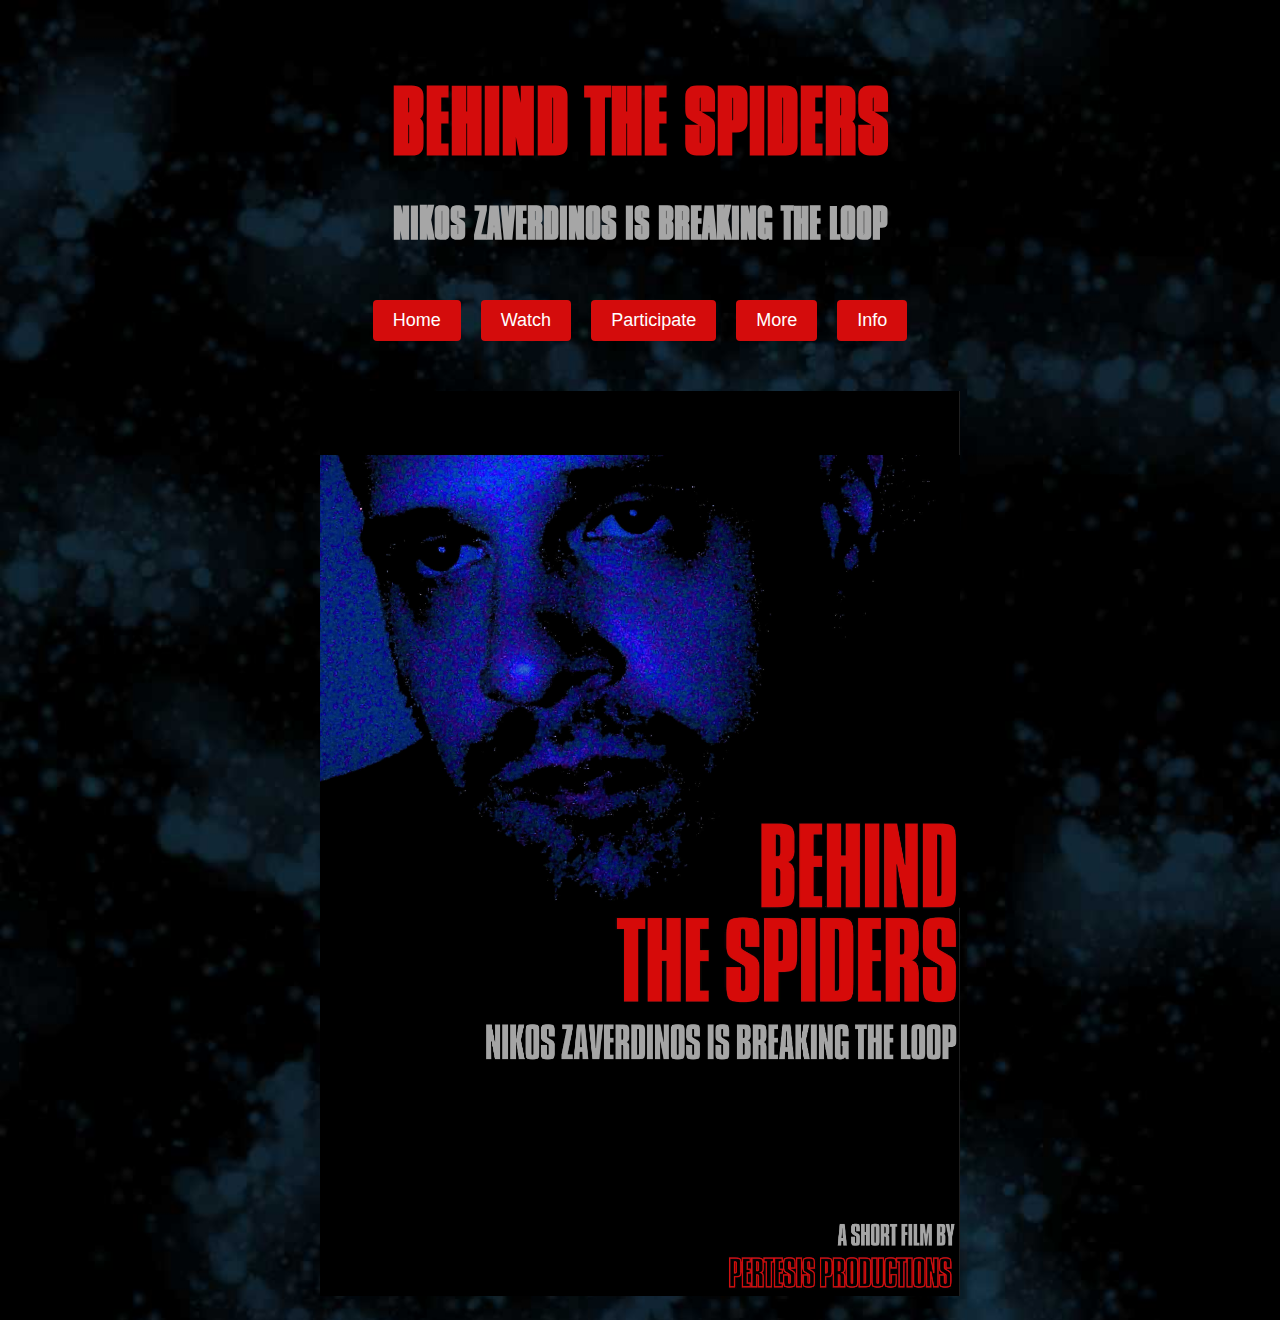
<file: index.html>
<!DOCTYPE html>
<html>
<head>
  <meta charset="UTF-8" />
  <title>BEHIND THE SPIDERS</title>
  <link rel="stylesheet" type="text/css" href="./site/style.css" />
</head>
<body>
  <h1><a href='index.html'>BEHIND THE SPIDERS</a></h1>
  <h2>NIKOS ZAVERDINOS IS BREAKING THE LOOP</h2>
    <div class="buttons">
      <button onclick="window.location.href='./index.html'">Home</button>
      <button onclick="window.location.href='site/watch.html'">Watch</button>
      <button onclick="window.location.href='site/questions.html'">Participate</button>
      <button onclick="window.location.href='site/answers.html'">More</button>
      <button onclick="window.location.href='site/more-info.html'">Info</button>
    </div>
    <div class="container">
    <div class="image-container">
	    <img src="./site/cover_small.jpg" alt="image">
    </div>
    </div>
</body>
</html>
</file>
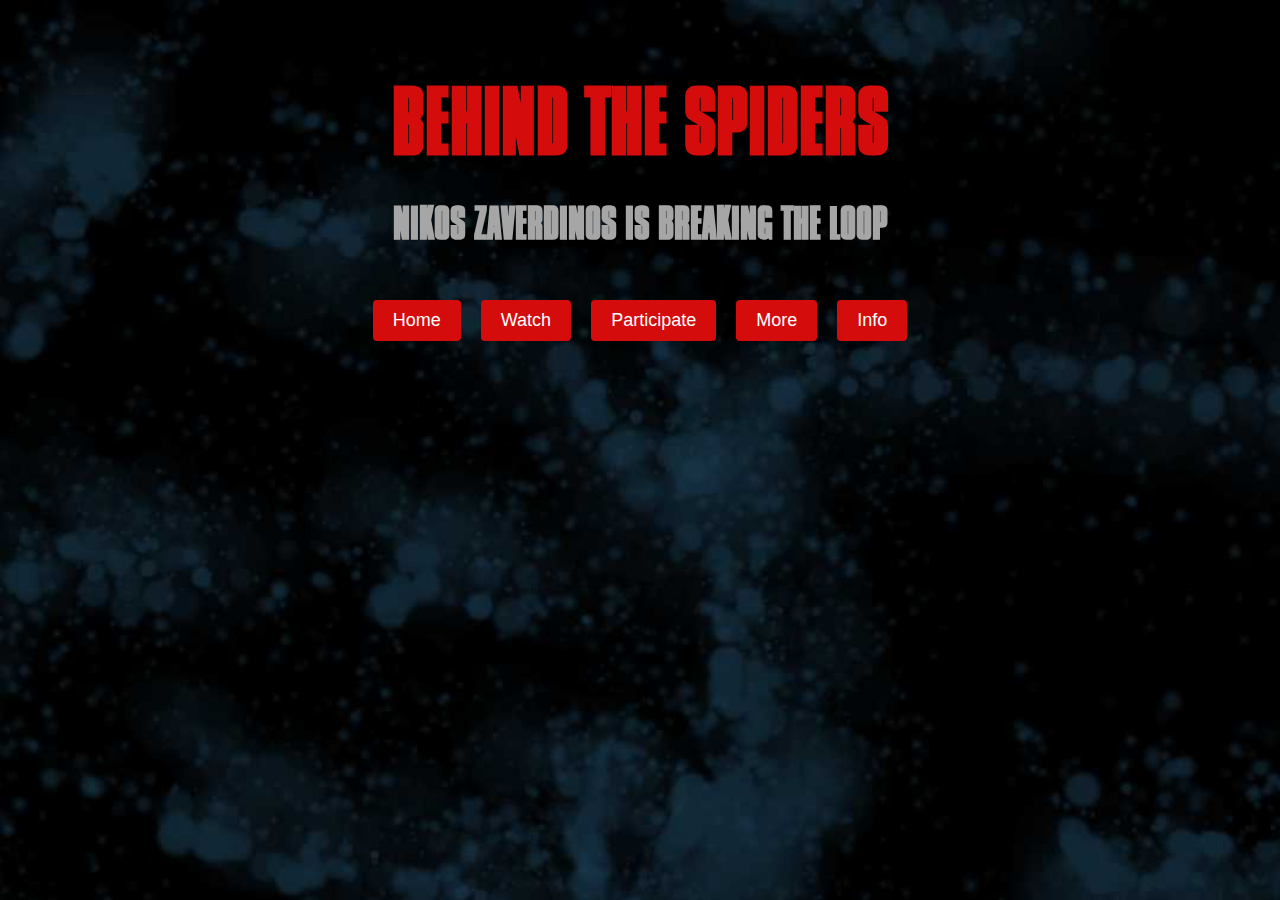
<file: site/answers.html>
<!DOCTYPE html>
<html>
<head>
    <!DOCTYPE html>
    <html>
    <head>
      <link rel="stylesheet" type="text/css" href="./style.css"/>
      <title>Questions</title>
    </head>
    <body>
      <h1><a href='../index.html'>BEHIND THE SPIDERS</a></h1>
      <h2>NIKOS ZAVERDINOS IS BREAKING THE LOOP</h2>
    <div class="buttons">
      <button onclick="window.location.href='../index.html'">Home</button>
      <button onclick="window.location.href='./watch.html'">Watch</button>
      <button onclick="window.location.href='./questions.html'">Participate</button>
      <button onclick="window.location.href='./answers.html'">More</button>
      <button onclick="window.location.href='./more-info.html'">Info</button>
    </div>
    </body>
    </html>
  <div class="container">
</file>
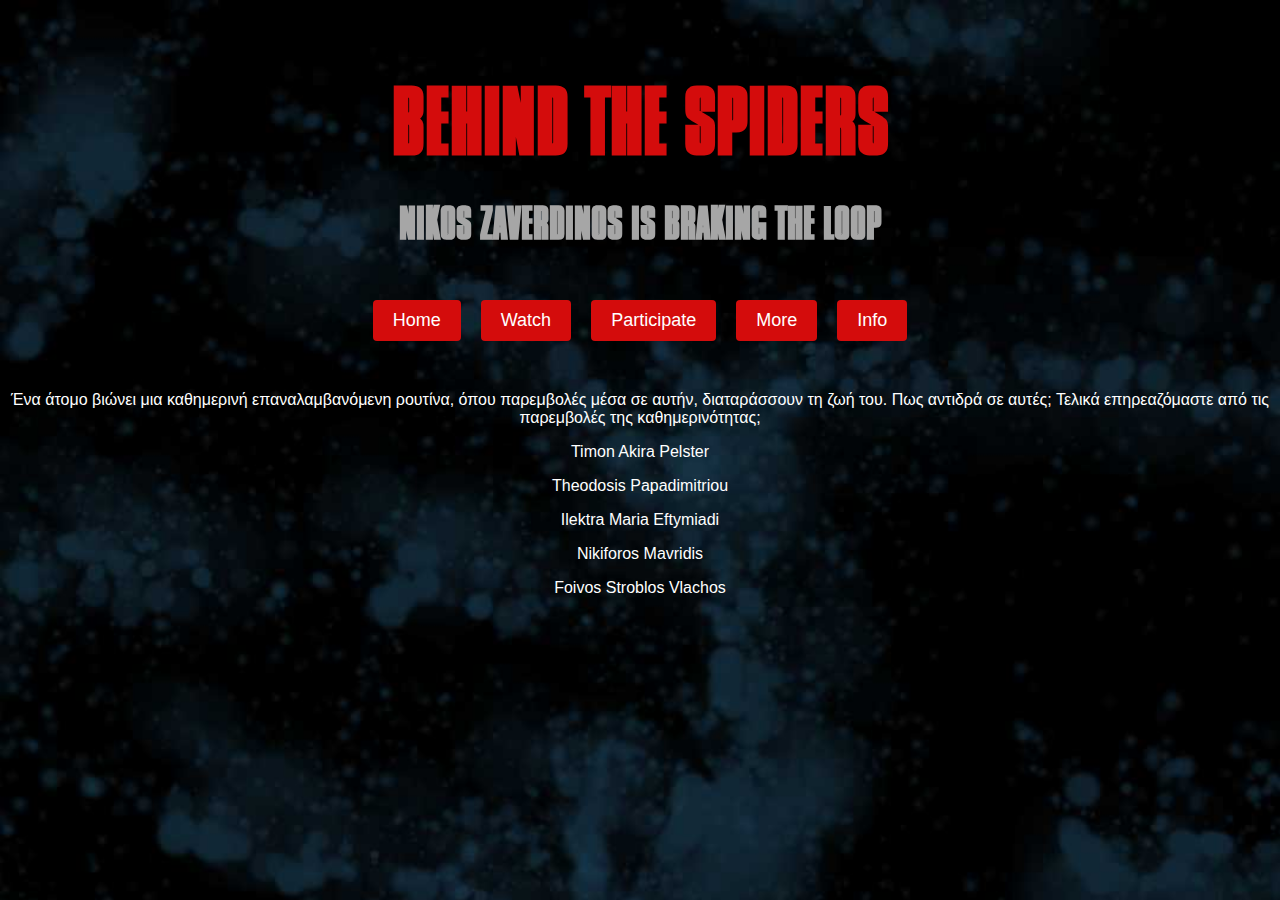
<file: site/more-info.html>
<!DOCTYPE html>
<html>
<head>
  <link rel="stylesheet" type="text/css" href="style.css" />
  <title>More Info</title>
</head>
<body>
  <h1><a href='../index.html'>BEHIND THE SPIDERS</a></h1>
  <h2>NIKOS ZAVERDINOS IS BRAKING THE LOOP</h2>
    <div class="buttons">
      <button onclick="window.location.href='../index.html'">Home</button>
      <button onclick="window.location.href='./watch.html'">Watch</button>
      <button onclick="window.location.href='./questions.html'">Participate</button>
      <button onclick="window.location.href='./answers.html'">More</button>
      <button onclick="window.location.href='./more-info.html'">Info</button>
    </div>
  <p>Ένα άτομο βιώνει μια καθημερινή επαναλαμβανόμενη ρουτίνα, όπου παρεμβολές μέσα σε αυτήν, διαταράσσουν τη ζωή του. Πως αντιδρά σε αυτές; Τελικά επηρεαζόμαστε από τις παρεμβολές της καθημερινότητας;</p>

  <p>Timon Akira Pelster</p>
  <p>Theodosis Papadimitriou</p>
  <p>Ilektra Maria Eftymiadi</p>
  <p>Nikiforos Mavridis</p>
  <p>Foivos Stroblos Vlachos</p>
</body>
</html>
</file>
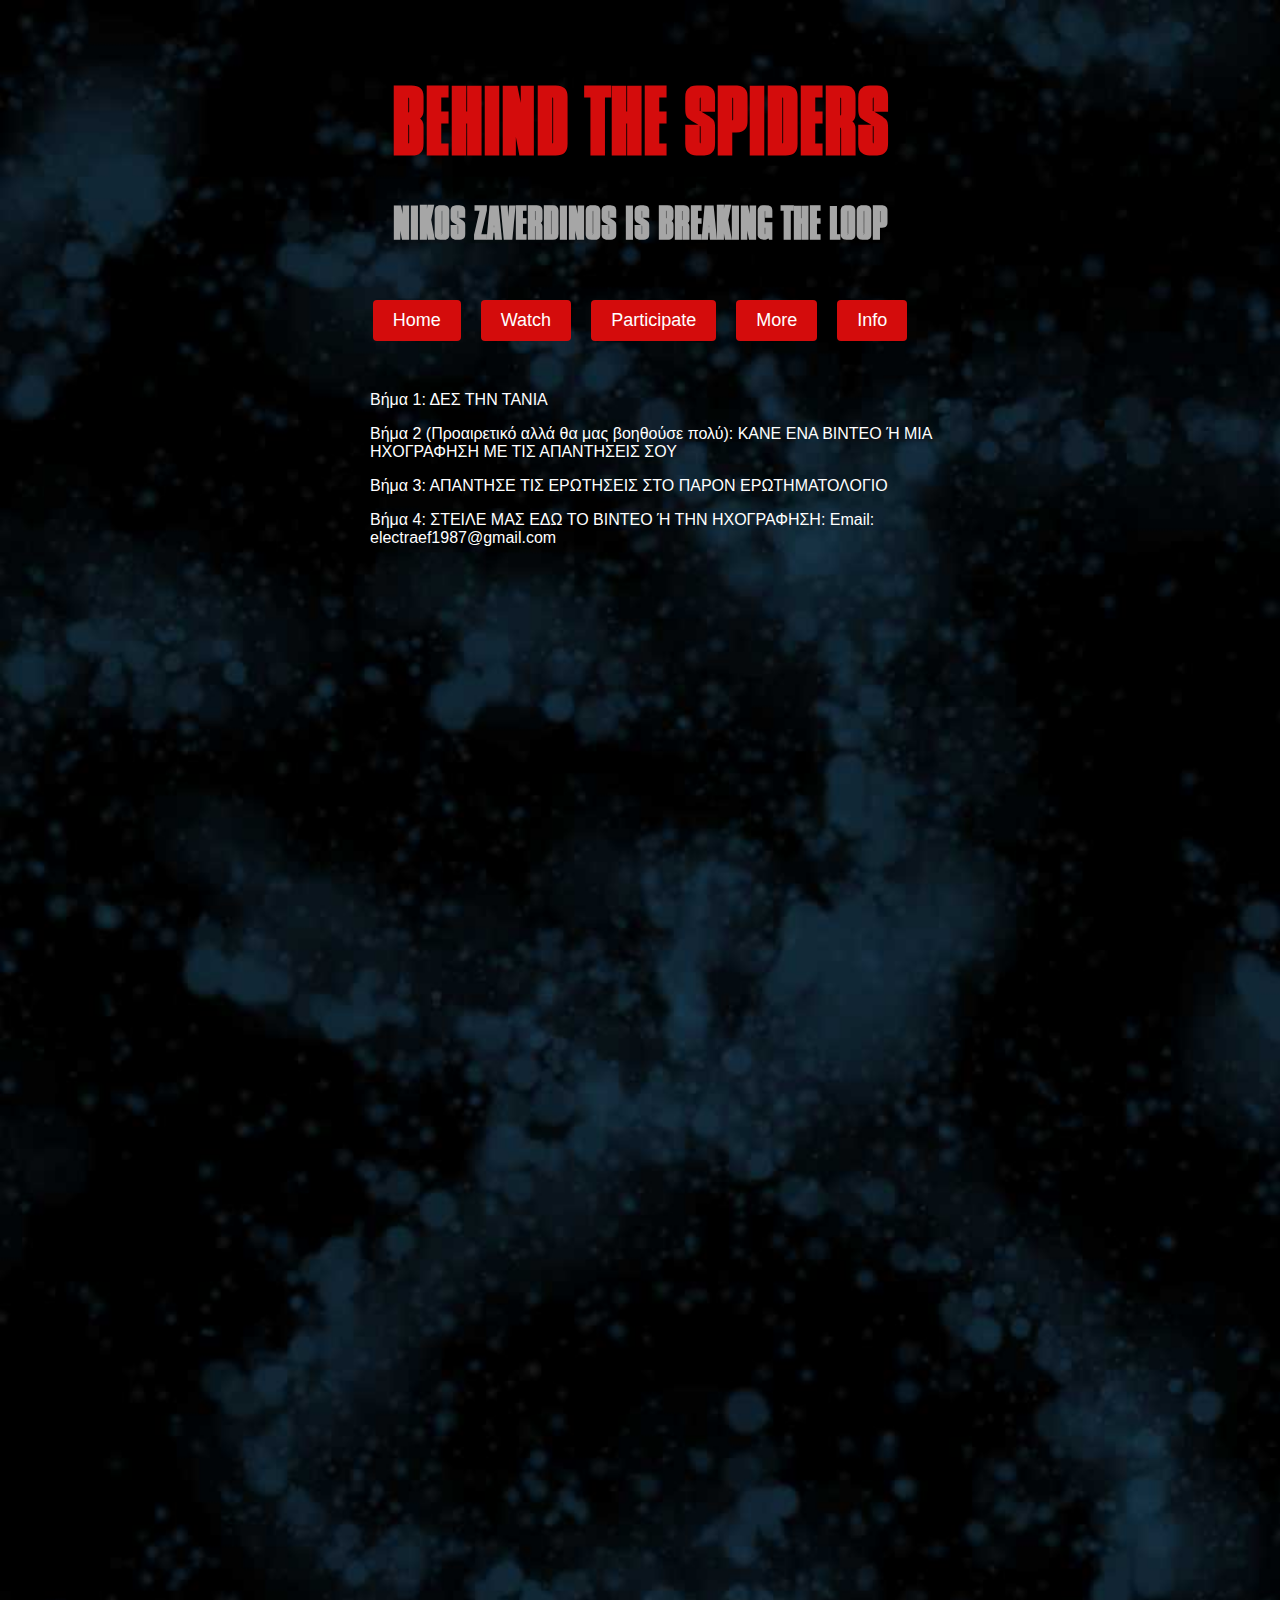
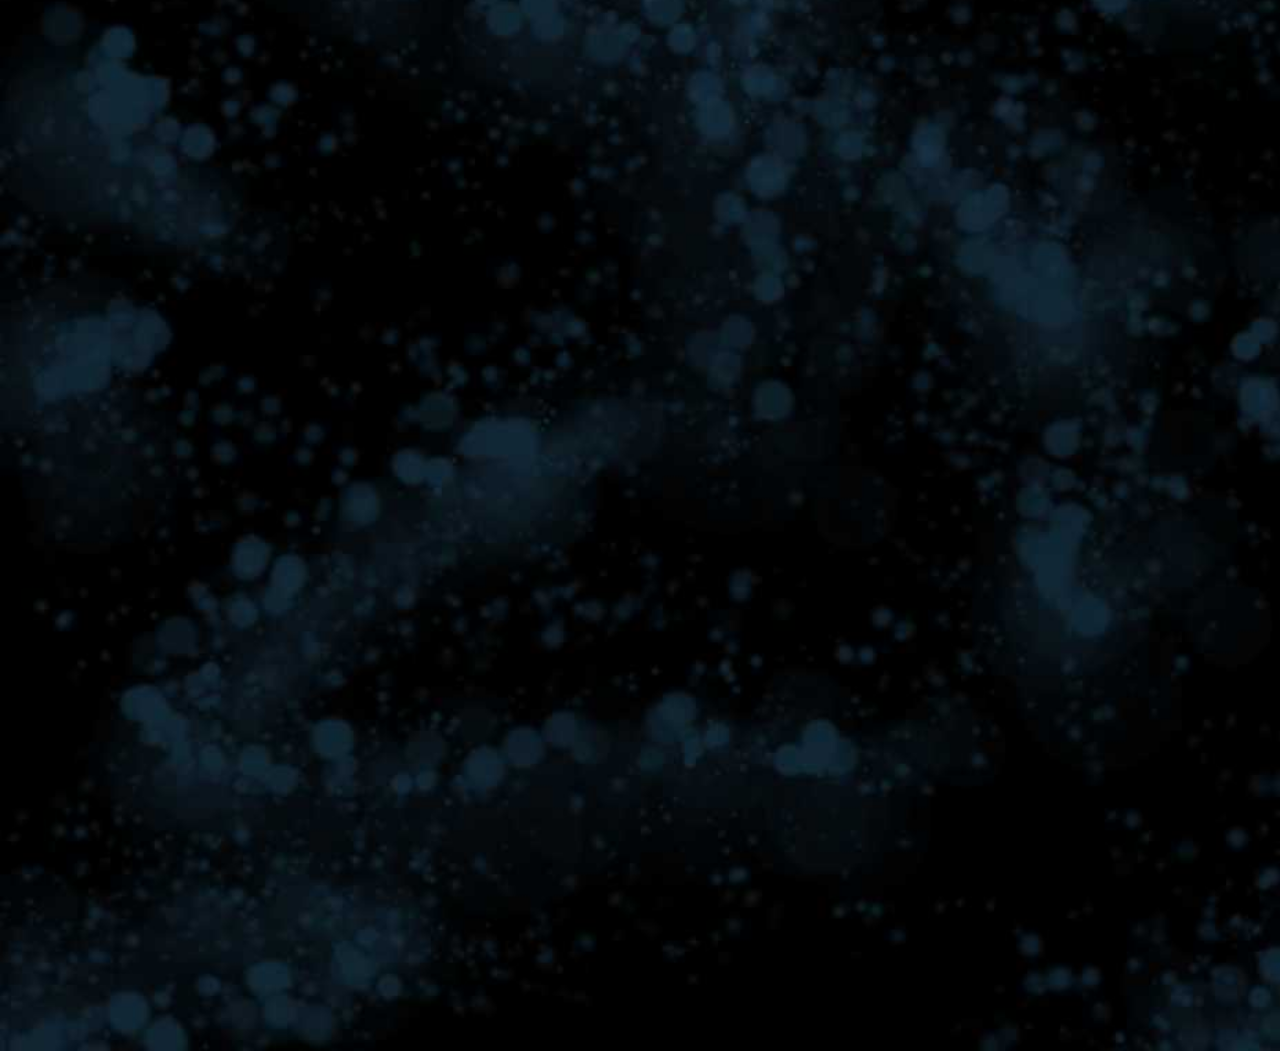
<file: site/questions.html>
<!DOCTYPE html>
<html>
<head>
    <!DOCTYPE html>
    <html>
    <head>
      <link rel="stylesheet" type="text/css" href="./style.css"/>
      <title>Questions</title>
    </head>
    <body>
      <h1><a href='../index.html'>BEHIND THE SPIDERS</a></h1>
      <h2>NIKOS ZAVERDINOS IS BREAKING THE LOOP</h2>
    <div class="buttons">
      <button onclick="window.location.href='../index.html'">Home</button>
      <button onclick="window.location.href='./watch.html'">Watch</button>
      <button onclick="window.location.href='./questions.html'">Participate</button>
      <button onclick="window.location.href='./answers.html'">More</button>
      <button onclick="window.location.href='./more-info.html'">Info</button>
    </div>
    <div class="odigies">
    	  <p>Βήμα 1: ΔΕΣ ΤΗΝ ΤΑΝΙΑ</p>
	  <p>Βήμα 2 (Προαιρετικό αλλά θα μας βοηθούσε πολύ): ΚΑΝΕ ΕΝΑ ΒΙΝΤΕΟ Ή ΜΙΑ ΗΧΟΓΡΑΦΗΣΗ ΜΕ ΤΙΣ ΑΠΑΝΤΗΣΕΙΣ ΣΟΥ</p>
	  <p>Βήμα 3: ΑΠΑΝΤΗΣΕ ΤΙΣ ΕΡΩΤΗΣΕΙΣ ΣΤΟ ΠΑΡΟΝ ΕΡΩΤΗΜΑΤΟΛΟΓΙΟ</p>
	  <p>Βήμα 4: ΣΤΕΙΛΕ ΜΑΣ ΕΔΩ ΤΟ ΒΙΝΤΕΟ Ή ΤΗΝ ΗΧΟΓΡΑΦΗΣΗ: Email: electraef1987@gmail.com</p>
	  </div>
      <iframe src="https://docs.google.com/forms/d/e/1FAIpQLSfUF6zrbfSGYVZbVrp7Qj7Uudq_SIPSEQQFC_y-GUinXWXPiA/viewform?embedded=true" width="640" height="2000" frameborder="0" marginheight="0" marginwidth="0">Loading…</iframe>
    </body>
    </html>
  <div class="container">
</file>
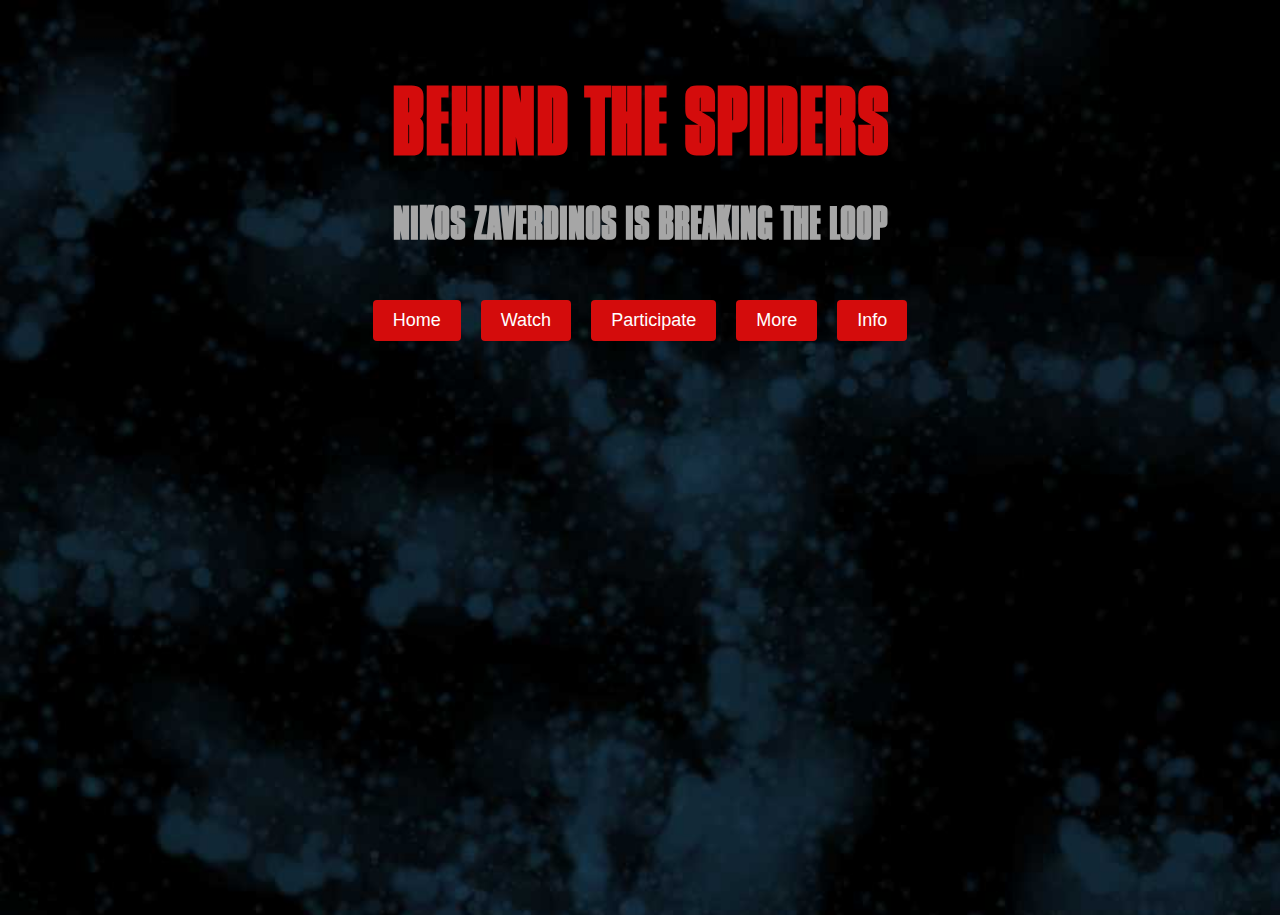
<file: site/watch.html>
<!DOCTYPE html>
<html>
<head>
  <meta charset="UTF-8" />
  <title>Watch</title>
  <link rel="stylesheet" type="text/css" href="./style.css" />
</head>
<body>
  <h1><a href='../index.html'>BEHIND THE SPIDERS</a></h1>
  <h2>NIKOS ZAVERDINOS IS BREAKING THE LOOP</h2>
    <div class="buttons">
      <button onclick="window.location.href='../index.html'">Home</button>
      <button onclick="window.location.href='../index.html'">Watch</button>
      <button onclick="window.location.href='./questions.html'">Participate</button>
      <button onclick="window.location.href='./answers.html'">More</button>
      <button onclick="window.location.href='./more-info.html'">Info</button>
    </div>
  <div class="container">
    <div class="video-container">
	    <iframe width="560" height="500" src="https://www.youtube.com/embed/TG4BJjcgo98" title="YouTube video player" frameborder="0" allow="accelerometer; autoplay; clipboard-write; encrypted-media; gyroscope; picture-in-picture; web-share" allowfullscreen></iframe>
    </div>
  </div>
</body>
</html>
</file>
<file: site/style.css>
@font-face {
  	font-family: "compacta";
  	src: url("./CompactaPlain.woff") format('woff');
    }
    body {
      background-color: black;
      color: white;
      font-family: "compacta", sans-serif;
      text-align: center;
      margin: 0;
      padding: 0;
      background-image: url("./bg.jpg");
      background-size: cover;
    }
    h1 {
      font-size: 100px;
      font-family: "compacta", sans-serif;
      color: #d40c0c;
      margin-bottom: 20px;
    }
    h2 {
      font-size: 49px;
      font-family: "compacta", sans-serif;
      color: #a6a6a6;
      margin-top: 20px;
    }
    a {
	text-decoration: none;
	color: #d40c0c;
    }
    p {
	font-family: "Helvetica", sans-serif;
    }
    .container {
      display: flex;
      flex-direction: column;
      justify-content: center;
      align-items: center;
      margin-top: 50px;
    }
    .video-container {
      width: 50%;
      margin-bottom: 20px;
    }
    .image-container {
      width: 50%;
      margin-bottom: 20px;
    }
    .video-container iframe {
      width: 100%;
      height: 500px;
    }
    .image-container img {
      width: 100%;
      height: auto;
    }
    .buttons {
      display: flex;
      justify-content: center;
      align-items: center;
      margin: 50px;
    }
    .buttons button {
      margin: 0 10px;
      padding: 10px 20px;
      font-size: 18px;
      background-color: #d40c0c;
      color: white;
      border: none;
      border-radius: 4px;
      cursor: pointer;
    }
    .buttons button:hover {
      background-color: #a60000;
    }
    .odigies {
	width: 50%;
	transform: translate(50%, 0);
	text-align: left;
	margin: 50px;
    }
</file>
